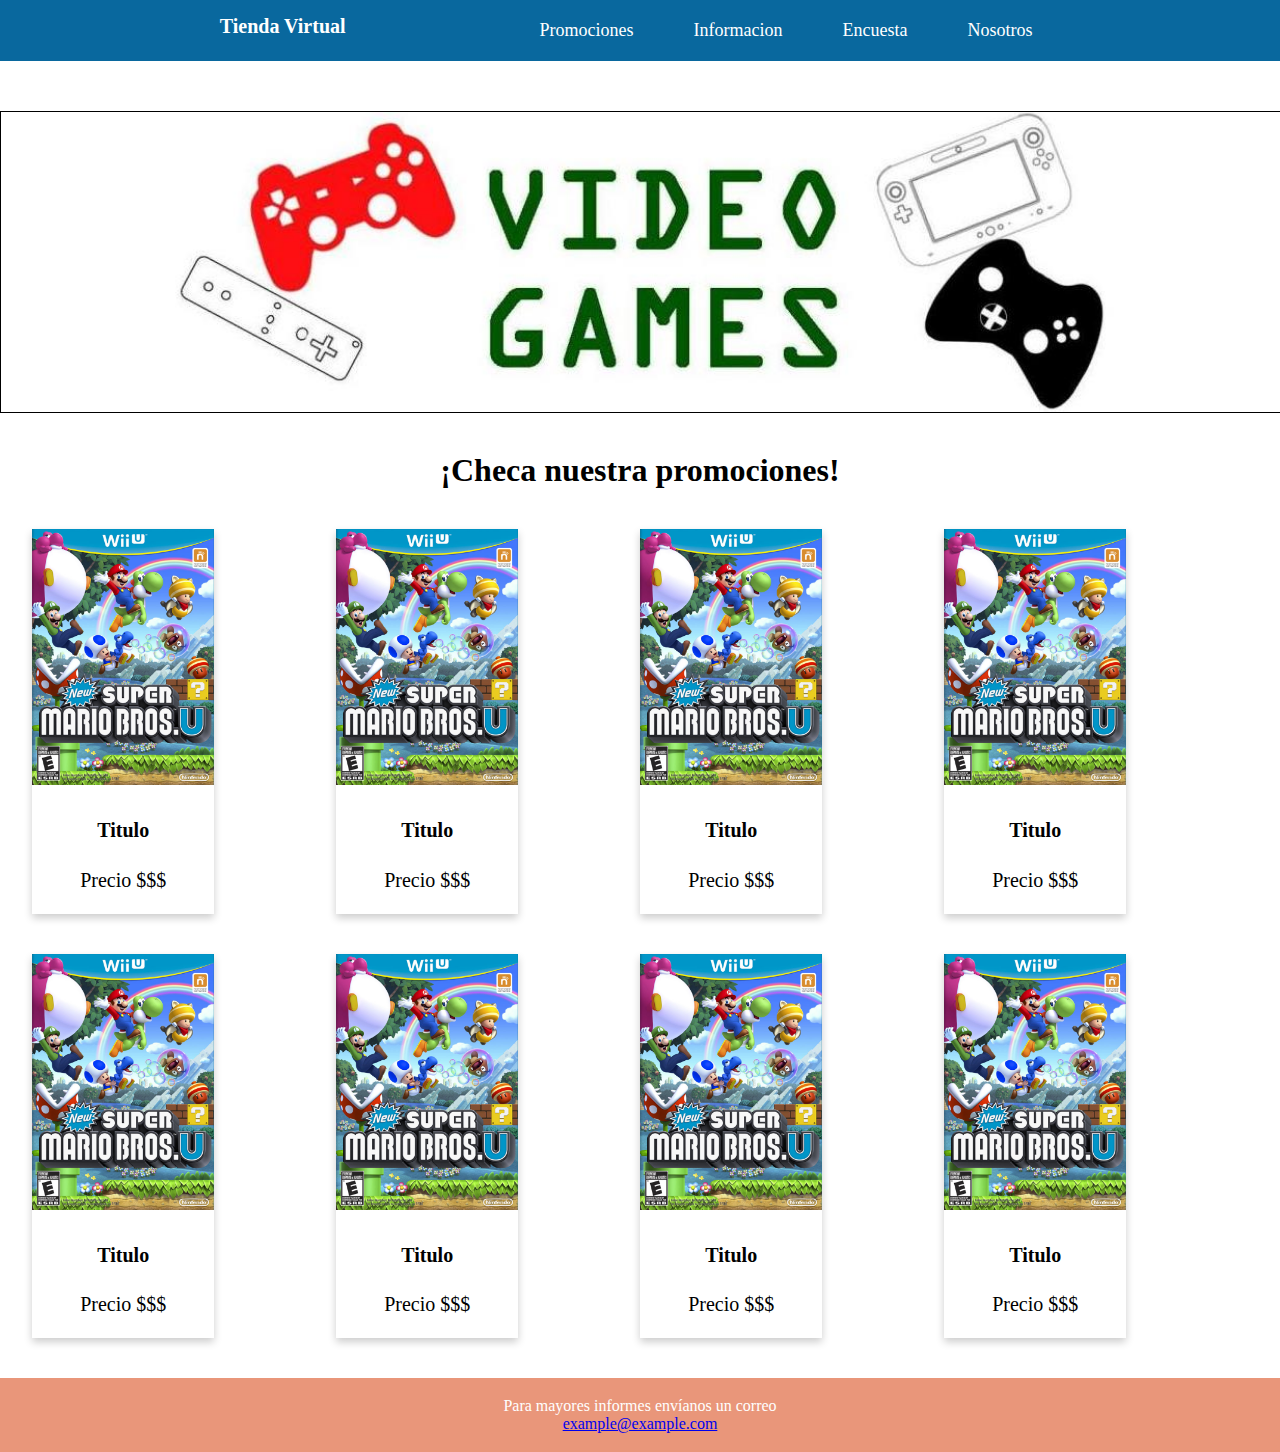
<file: html/index.html>
<!DOCTYPE html>
<html lang="en">
<head>
	<meta charset="UTF-8">
	<meta http-equiv="X-UA-Compatible" content="IE=edge">
	<meta name="viewport" content="width=device-width, initial-scale=1.0">
	<link rel="stylesheet" href="../css/navbar.css">
	<link rel="stylesheet" href="../css/card.css">
	<link rel="stylesheet" href="../css/grid.css">
	<title>ProyectoNE</title>
</head>
<body>
	<div class="sticky-section">
		<div id="logo">Tienda Virtual</div>
		<nav>
			<a href='#'>Nosotros</a>
			<a href="../html/formulario.html">Encuesta</a>
			<a href="#">Informacion</a>
			<a href="#">Promociones</a>
		</nav>
	</div>
	<div style="height: 300px; width: 100%; border: 1px solid black; background-image: url(../img/videogames.png); background-repeat: no-repeat; background-position: center center;	background-size: cover;"></div>
	<br>
	<center><h1>¡Checa nuestra promociones!</h1></center>
	<br>
	<section>
		<div class="grid-container" >
			<div class="grid-item" style="width: 20%;">
				<div class="container">
					
				</div>
			</div>
			<div class="card grid-item" style="width: 60%;">
				<img src="../img/marioU.png" alt="Avatar" style="width:100%">
				<div class="container">
					<center><h4><b>Titulo</b></h4></center>
					<center><p>Precio $$$</p></center>
				</div>
			</div>
			<div class="card grid-item" style="width: 60%;">
				<img src="../img/marioU.png" alt="Avatar" style="width:100%">
				<div class="container">
					<center><h4><b>Titulo</b></h4></center>
					<center><p>Precio $$$</p></center>
				</div>
			</div>
			<div class="card grid-item" style="width: 60%;">
				<img src="../img/marioU.png" alt="Avatar" style="width:100%">
				<div class="container">
					<center><h4><b>Titulo</b></h4></center>
					<center><p>Precio $$$</p></center>
				</div>
			</div>
			<div class="card grid-item" style="width: 60%;">
				<img src="../img/marioU.png" alt="Avatar" style="width:100%">
				<div class="container">
					<center><h4><b>Titulo</b></h4></center>
					<center><p>Precio $$$</p></center>
				</div>
			</div>
			<div class="grid-item" style="width: 20%;">
				<div class="container">
					
				</div>
			</div>
		</div>
	</section>
	<br><br>
	<section>
		<div class="grid-container" >
			<div class="grid-item" style="width: 20%;">
				<div class="container">
					
				</div>
			</div>
			<div class="card grid-item" style="width: 60%;">
				<img src="../img/marioU.png" alt="Avatar" style="width:100%">
				<div class="container">
					<center><h4><b>Titulo</b></h4></center>
					<center><p>Precio $$$</p></center>
				</div>
			</div>
			<div class="card grid-item" style="width: 60%;">
				<img src="../img/marioU.png" alt="Avatar" style="width:100%">
				<div class="container">
					<center><h4><b>Titulo</b></h4></center>
					<center><p>Precio $$$</p></center>
				</div>
			</div>
			<div class="card grid-item" style="width: 60%;">
				<img src="../img/marioU.png" alt="Avatar" style="width:100%">
				<div class="container">
					<center><h4><b>Titulo</b></h4></center>
					<center><p>Precio $$$</p></center>
				</div>
			</div>
			<div class="card grid-item" style="width: 60%;">
				<img src="../img/marioU.png" alt="Avatar" style="width:100%">
				<div class="container">
					<center><h4><b>Titulo</b></h4></center>
					<center><p>Precio $$$</p></center>
				</div>
			</div>
			<div class="grid-item" style="width: 20%;">
				<div class="container">
					
				</div>
			</div>
		</div>
	</section>
	<br><br>
	<footer>
		<p>Para mayores informes envíanos un correo<br>
			<a href="mailto:example@example.com">example@example.com</a>
		</p>
	</footer>
</body>
</html>

<style>
	
	footer {
		text-align: center;
		padding: 3px;
		background-color: DarkSalmon;
		color: white;
	}
</style>
</file>
<file: css/navbar.css>
.sticky-section{
	overflow:hidden;
	background-color:#09689E; 
	margin-bottom:50px;
	width:100%; 
	color:white; 
	position:-webkit-sticky;
	position:sticky;
	top:0px;
}
nav a{
	float:right;
	text-decoration:none; 
	color:white;
	font-size:18px; 
	padding: 20px 30px; 
	display:inline-block; 
	transition: all 0.5s ease 0s;
}
body {
	margin: 0;
	padding: 0;
}

#logo{
	font-size:20px;  
	font-weight:bold;
	float:left;
	padding: 15px 15px; 
	margin-left:16%;  
}
nav{
	margin-right:17%;
}
header{
	background-color:#DAF7A6; 
	text-align:center;
	padding:40px 0px; 
}
header h1{
	margin:0px;
	font-size:26px; 
	color:#414141; 
	font-weight:1000;
	font-family: 'Acme', sans-serif;
}

h1 span{
	font-weight:400;
}

nav a:hover{
	background-color:#002e5b; 
	color:wheat; 
}
.content{
	margin: 50px 17%;
}
.content h3{
	border-bottom: 1px solid grey;
	padding-bottom:10px;
	font-family: 'Shadows Into Light', cursive;
	margin-bottom: 20px
}

.content p{
	text-align:justify;
	margin-bottom:50px;
	line-height:2;
}
</file>
<file: css/card.css>
.card {
	box-shadow: 0 4px 8px 0 rgba(0,0,0,0.2);
	transition: 0.3s;
	width: 40%;
}

.card:hover {
	box-shadow: 0 8px 16px 0 rgba(0,0,0,0.2);
}

.container {
	padding: 2px 16px;
}
</file>
<file: css/grid.css>
.grid-container {
	display: inline-grid;
	grid-gap: 0px;
	grid-template-columns: auto auto auto auto auto auto auto;
	padding: 0px;
}

.grid-item {
	font-size: 20px;
	text-align: center;
}
</file>
